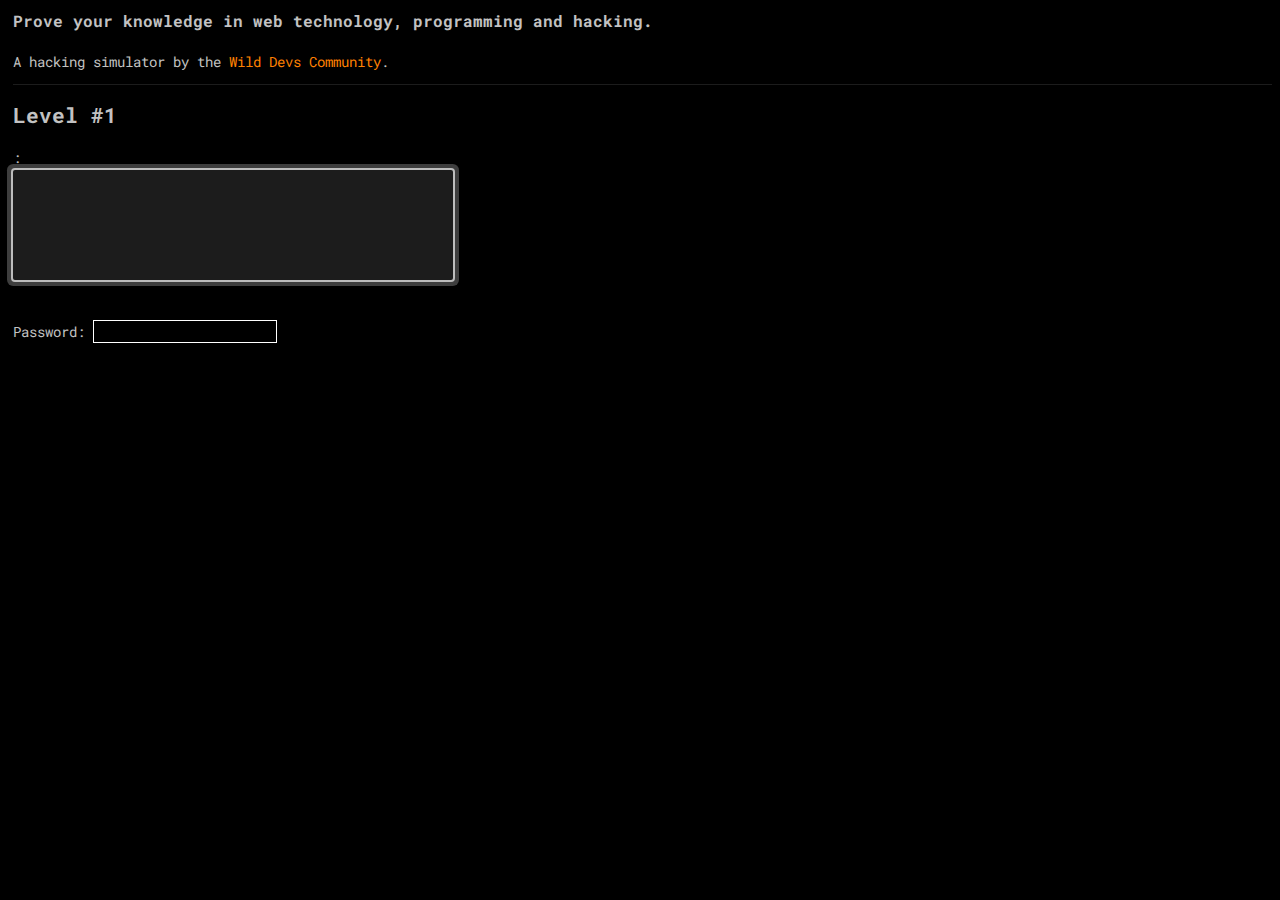
<file: index.html>
<html>

<link href="https://fonts.googleapis.com/css?family=Roboto+Mono" rel="stylesheet">
<link href="style.css" rel="stylesheet">

<head>
	<meta http-equiv="Content-Language" content="en-us">
	<meta http-equiv="Content-Type" content="text/html; charset=utf-8">
	<title>Hacking Simulator | Wild Devs</title>
	<meta name="Keywords" content="">
	<meta name="Description" content="">
</head>

<body>
	<ul id="console">
		<h3>Prove your knowledge in web technology, programming and hacking.</h3>
		<li>
			<span>A hacking simulator by the <a href="https://wild-devs.net">Wild Devs Community</a>.</span>
		</li>
		<h2>Level #1</h2>
		<span class="gm" id="talker"></span>:
		<div id="dialog"></div><br />
		Password: <input type="text" id="password"></input>
	</ul>
</body>

<script
  src="https://code.jquery.com/jquery-3.6.1.min.js"
  integrity="sha256-o88AwQnZB+VDvE9tvIXrMQaPlFFSUTR+nldQm1LuPXQ="
  crossorigin="anonymous"></script>

<script src="script.js"></script>
<script>
	var password = document.getElementById("password");
	password.addEventListener("keypress", (event) => {
	if (event.key === "Enter") {
		event.preventDefault();
		
		// if (password.value != "null") {
			// 	alert("Try again");
		// } else {
			// 	alert("Good Job!");
			// }
			
			nextLevel(1, password.value);
		}
	});

	var story = [
		{
			name: 'System',
			image: 'images/system.png',
			dialogs: [
				'Welcome! This is a hacking simulator, made by the Wild Devs Community, where everyone can contribute to this project.',
				'The goal of this game is to use your knowledge of web technology, programming and hacking techniques to get from level to level ...',
				'... using any legal method. Each level is slightly more difficult than the previous one. Your task in each level is to find a password that ...', 
				'... will lead you to the next level. We wish you a lot of fun while hacking/playing.'
			]
		}
	];
	
	startDialog(story);
</script>

</html>
</file>
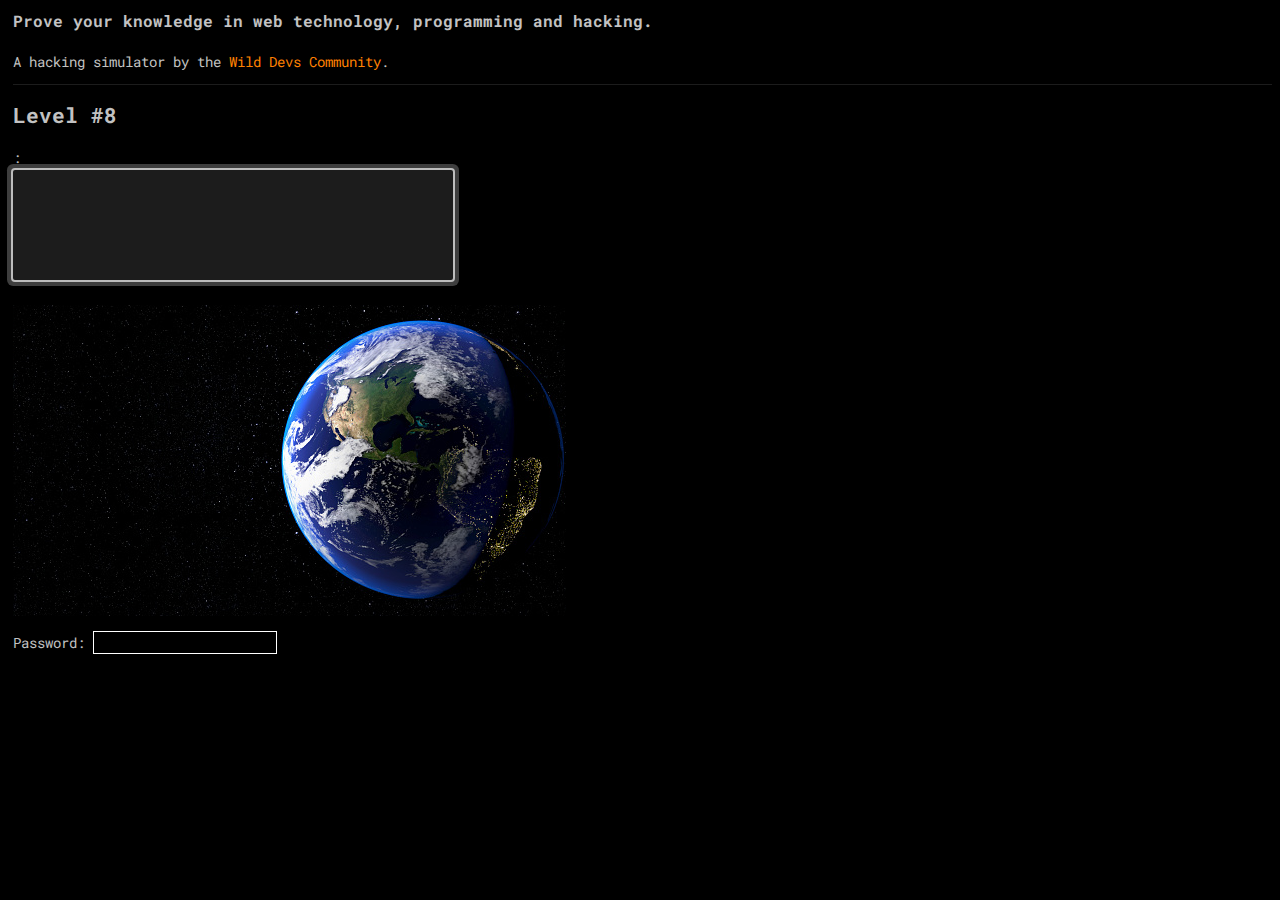
<file: 1e156077e765039e0c294e2d4bd982b9.html>
<html>

<link href="https://fonts.googleapis.com/css?family=Roboto+Mono" rel="stylesheet">
<link href="style.css" rel="stylesheet">

<head>
    <meta http-equiv="Content-Language" content="en-us">
    <meta http-equiv="Content-Type" content="text/html; charset=utf-8">
    <title>Hacking Simulator | Wild Devs | Level 8</title>
    <meta name="Keywords" content="VTNSbFoyRnViMmR5WVhCb2VTd2dSVzVqYjJSbExDQkVaV052WkdVPQ==">
    <meta name="Description"
        content="VkdobGNtVWdhWE1nYzI5dFpYUm9hVzVuSUdsdUlHMTVJSEJwWTNSMWNtVXNJR05oYmlCNWIzVWdjMlZsSUdsMFB3PT0=">
</head>

<body>
    <ul id="console">
        <h3>Prove your knowledge in web technology, programming and hacking.</h3>
        <li>
            <span>A hacking simulator by the <a href="https://wild-devs.net">Wild Devs Community</a>.</span>
        </li>
        <h2>Level #8</h2>
        <span class="gm" id="talker"></span>:
        <div id="dialog"></div><br />
        <img src="images/The_Blue_Marble.png" alt="m a n y t o o l s o r g" /><br />
        Password: <input type="text" id="password"></input>
    </ul>

</body>
<script
  src="https://code.jquery.com/jquery-3.6.1.min.js"
  integrity="sha256-o88AwQnZB+VDvE9tvIXrMQaPlFFSUTR+nldQm1LuPXQ="
  crossorigin="anonymous"></script>

<script src="script.js"></script>
<script>
    var password = document.getElementById("password");
    password.addEventListener("keypress", (event) => {
        if (event.key === "Enter") {
            event.preventDefault();

            nextLevel(8, password.value);
        }
    });
    var story = [
        {
            name: 'Betty',
            image: 'images/betty.png',
            dialogs: [
                'Mh... it still... dark here and scary.', 
                'We need to find more hints to get out of here.',
            ]
        },
        {
            name: 'Dr. Riddler',
            image: 'images/riddler.png',
            dialogs: [
                'Hey! What are you doing here?! Where do you want to go? THERE IS NO ESCAPE!',
                'I will make sure that you will not get any futher. You are my hostages here IN my world!'
            ]
        },
    ];
	
	startDialog(story);
</script>

</html>
</file>
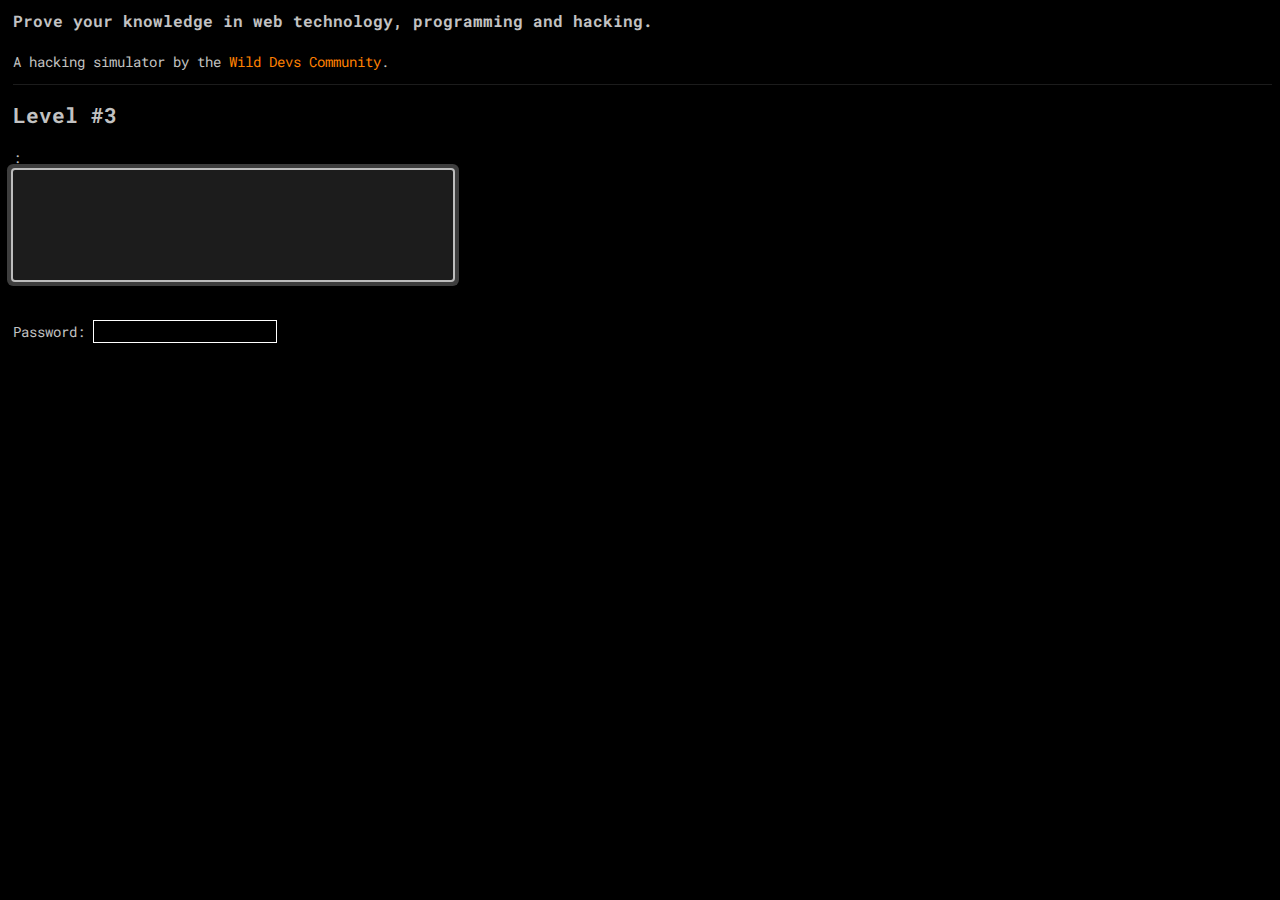
<file: 47f817e1588c77305b6997e6e07c9090.html>
<html>

<link href="https://fonts.googleapis.com/css?family=Roboto+Mono" rel="stylesheet">
<link href="style.css" rel="stylesheet">

<head>
    <meta http-equiv="Content-Language" content="en-us">
    <meta http-equiv="Content-Type" content="text/html; charset=utf-8">
    <title>Hacking Simulator | Wild Devs | Level 3</title>
    <meta name="Keywords" content="">
    <meta name="Description" content="">
</head>

<body>
    <ul id="console">
        <h3>Prove your knowledge in web technology, programming and hacking.</h3>
        <li>
            <span>A hacking simulator by the <a href="https://wild-devs.net">Wild Devs Community</a>.</span>
        </li>
        
        <h2>Level #3</h2>
        <span class="gm" id="talker"></span>:
        <div id="dialog"></div><br />
        Password: <input type="text" name="pRaL6y1s" id="password"></input>
    </ul>

</body>

<script
  src="https://code.jquery.com/jquery-3.6.1.min.js"
  integrity="sha256-o88AwQnZB+VDvE9tvIXrMQaPlFFSUTR+nldQm1LuPXQ="
  crossorigin="anonymous"></script>

<script src="script.js"></script>
<script>
    var password = document.getElementById("password");
    password.addEventListener("keypress", (event) => {
        if (event.key === "Enter") {
            event.preventDefault();

            nextLevel(3, password.value);
        }
    });

    var story = [
        {
            name: 'Dr. Riddler',
            image: 'images/riddler.png',
            dialogs: [
                'It seems you are really wild! You must belong to the Wild Devs. I didn\'t know that...',
                'But now, you have to look deeper. Sometimes we don\'t see the obvious.'
            ]
        }
	];
	
	startDialog(story);
</script>

</html>
</file>
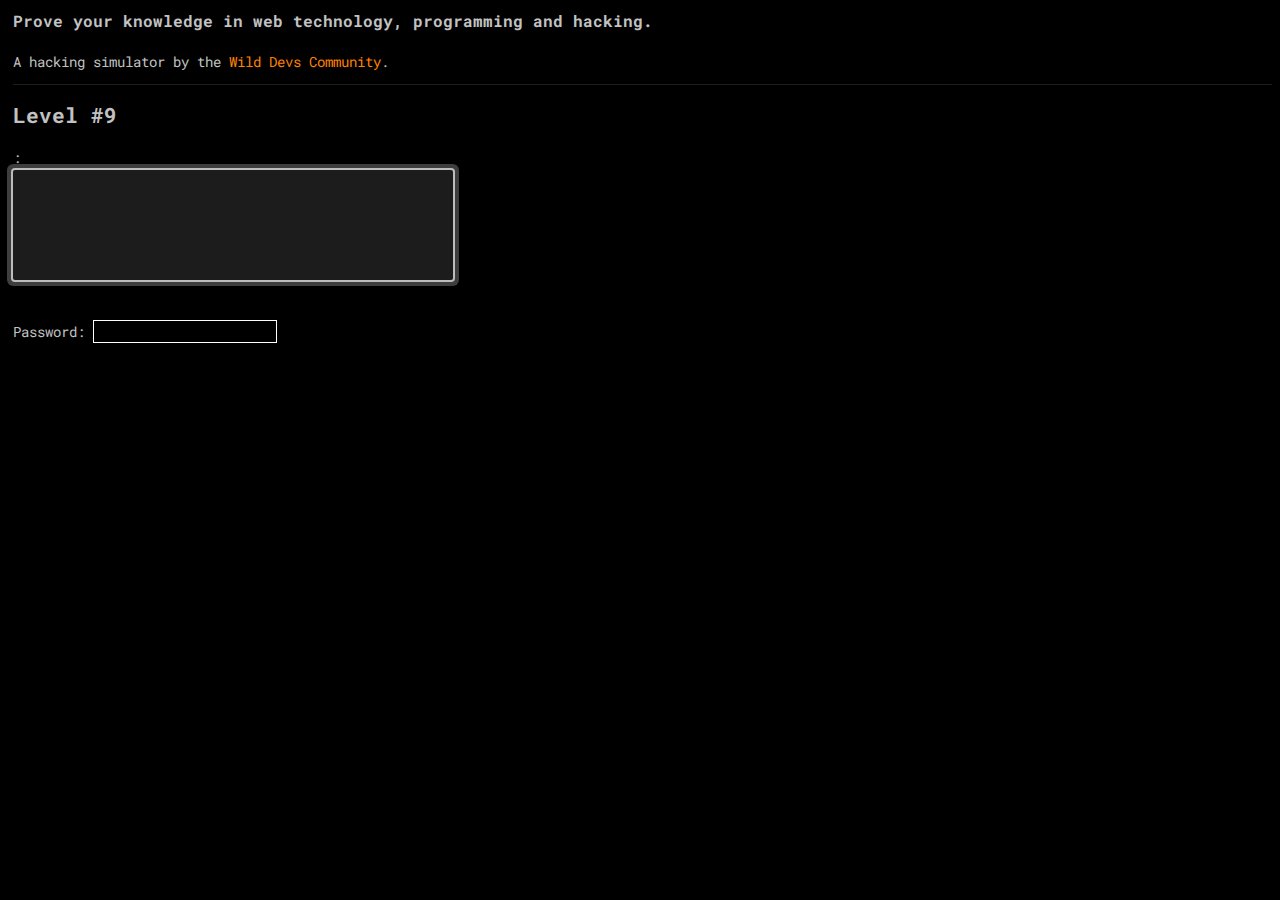
<file: 6a8748ff2a49f969f70a92625581adde.html>
<html>

<link href="https://fonts.googleapis.com/css?family=Roboto+Mono" rel="stylesheet">
<link href="style.css" rel="stylesheet">

<head>
    <meta http-equiv="Content-Language" content="en-us">
    <meta http-equiv="Content-Type" content="text/html; charset=utf-8">
    <title>Hacking Simulator | Wild Devs | Level 9</title>
    <meta name="Keywords" content="">
    <meta name="Description" content="">
</head>

<body>
    <ul id="console">
        <h3>Prove your knowledge in web technology, programming and hacking.</h3>
        <li>
            <span>A hacking simulator by the <a href="https://wild-devs.net">Wild Devs Community</a>.</span>
        </li>

        <h2>Level #9</h2>
        <span class="gm" id="talker"></span>:
        <div id="dialog"></div><br />
        Password: <input type="text" id="password"></input>
    </ul>

</body>

<script
  src="https://code.jquery.com/jquery-3.6.1.min.js"
  integrity="sha256-o88AwQnZB+VDvE9tvIXrMQaPlFFSUTR+nldQm1LuPXQ="
  crossorigin="anonymous"></script>
  
<script src="script.js"></script>
<script>
    var password = document.getElementById("password");
    password.addEventListener("keypress", (event) => {
        if (event.key === "Enter") {
            event.preventDefault();

            nextLevel(9, password.value);
        }
    });
    var story = [
        {
            name: 'System',
            image: 'images/system.png',
            dialogs: [
                'm n t e n n r v e i o'
            ]
        },
    ];
	
	startDialog(story);
</script>

</html>
</file>
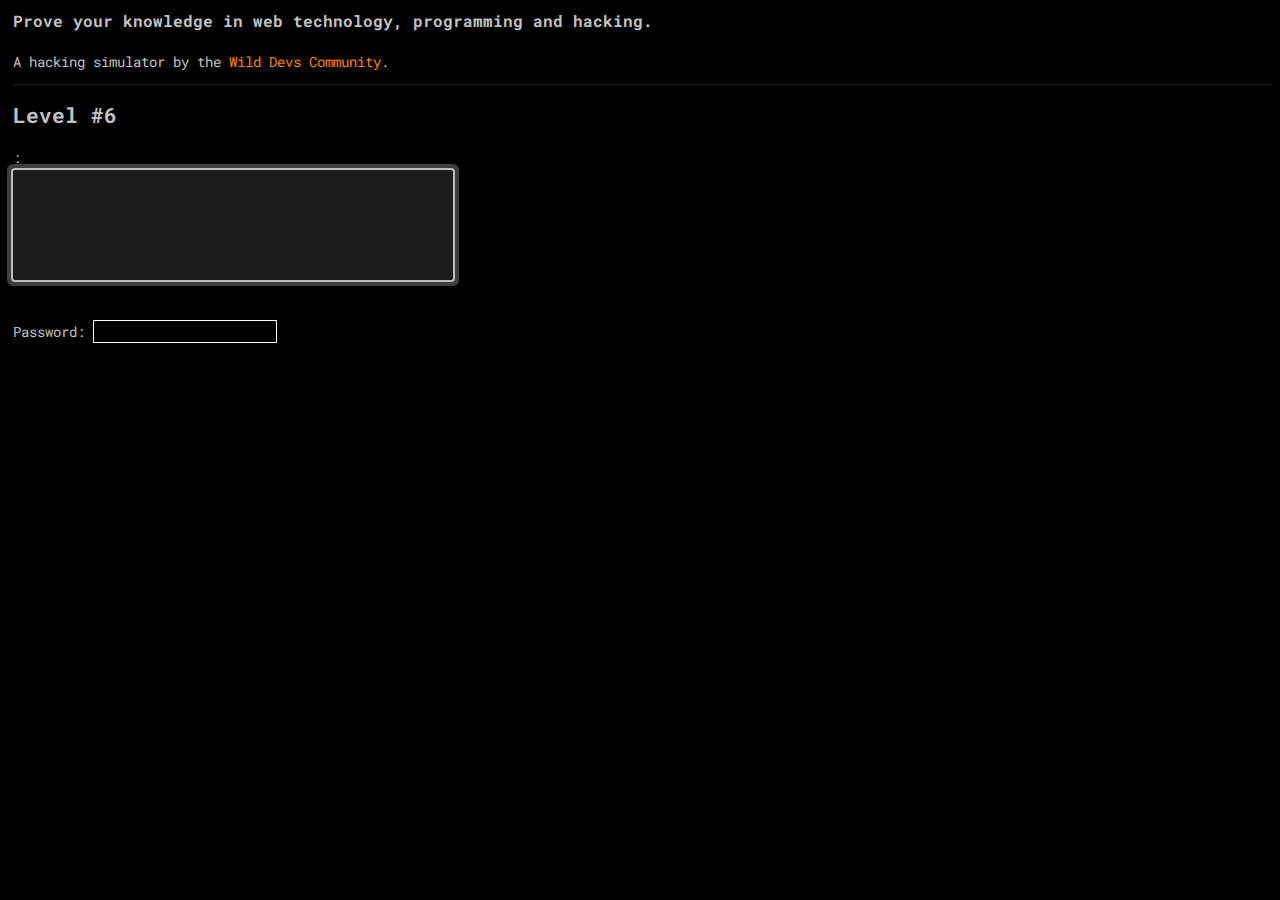
<file: 745ca30961f76181c5d100b3b4bd902f.html>
<html>

<link href="https://fonts.googleapis.com/css?family=Roboto+Mono" rel="stylesheet">
<link href="style.css" rel="stylesheet">

<head>
    <meta http-equiv="Content-Language" content="en-us">
    <meta http-equiv="Content-Type" content="text/html; charset=utf-8">
    <title>Hacking Simulator | Wild Devs | Level 6</title>
    <meta name="Keywords" content="">
    <meta name="Description" content="">
</head>

<body>
    <ul id="console">
        <h3>Prove your knowledge in web technology, programming and hacking.</h3>
        <li>
            <span>A hacking simulator by the <a href="https://wild-devs.net">Wild Devs Community</a>.</span>
        </li>

        <h2>Level #6</h2>
        <span class="gm" id="talker"></span>:
        <div id="dialog"></div><br />

        Password: <input type="text" id="password"></input>
    </ul>

</body>

<script
  src="https://code.jquery.com/jquery-3.6.1.min.js"
  integrity="sha256-o88AwQnZB+VDvE9tvIXrMQaPlFFSUTR+nldQm1LuPXQ="
  crossorigin="anonymous"></script>

<script src="script.js"></script>
<img style="display:none" src="images/qrcode.png" />
<script>
    var password = document.getElementById("password");
    password.addEventListener("keypress", (event) => {
        if (event.key === "Enter") {
            event.preventDefault();

            nextLevel(6, password.value);
        }
    });
    var story = [
        {
            name: 'Betty',
            image: 'images/betty.png',
            dialogs: [
                'Hey there! I\'m glad that you figured it out how to escape Dr. Riddler.', 
                'I\'m Betty, been here for a while and stuck at this level.',
                'Can you help me to get out of here? I don\'t like this dark place.'
            ]
        },
        {
            name: 'System',
            image: 'images/system.png',
            dialogs: [
                'It\'s so dark here that Betty and you can\'t see anything, but she\'s sure there must be something.'
            ]
        },
    ];
	
	startDialog(story);
</script>

</html>
</file>
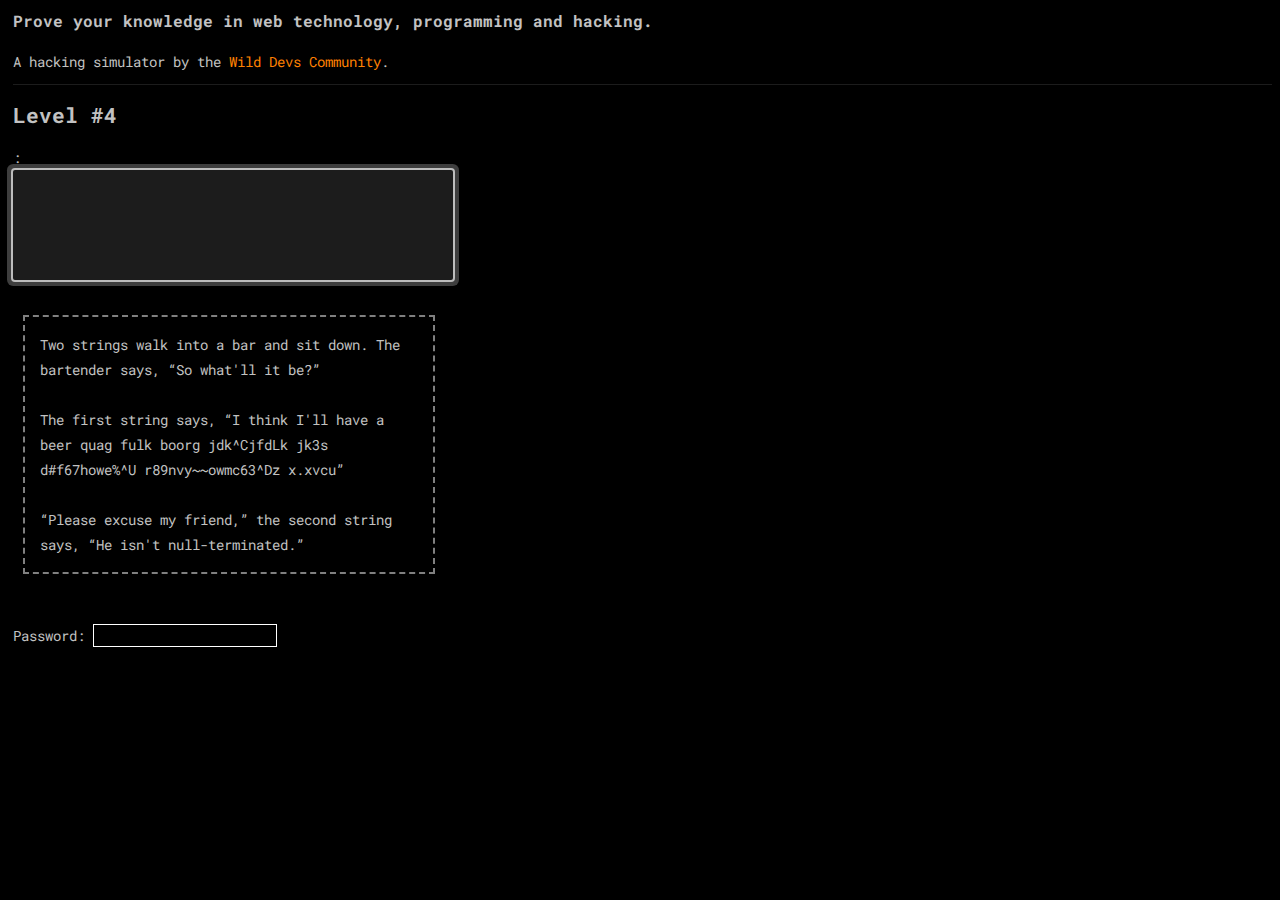
<file: 881301b7eefadfa7f7b5453c749b804e.html>
<html>

<link href="https://fonts.googleapis.com/css?family=Roboto+Mono" rel="stylesheet">
<link href="style.css" rel="stylesheet">

<head>
    <meta http-equiv="Content-Language" content="en-us">
    <meta http-equiv="Content-Type" content="text/html; charset=utf-8">
    <title>Hacking Simulator | Wild Devs | Level 4</title>
    <meta name="Keywords" content="">
    <meta name="Description" content="">
</head>

<body>
    <ul id="console">
        <h3>Prove your knowledge in web technology, programming and hacking.</h3>
        <li>
            <span>A hacking simulator by the <a href="https://wild-devs.net">Wild Devs Community</a>.</span>
        </li>
        
        <h2>Level #4</h2>
        <span class="gm" id="talker"></span>:
        <div id="dialog"></div><br />
        <div style="width: 30%; border: #808080 dashed 2px; padding: 15px; margin: 10px;">
            Two strings walk into a bar and sit down. The bartender says, “So what'll it be?”<br /><br />

            The first string says, “I think I'll have a beer quag fulk boorg jdk^CjfdLk jk3s d#f67howe%^U
            r89nvy~~owmc63^Dz x.xvcu”<br /><br />

            “Please excuse my friend,” the second string says, “He isn't null-terminated.”
        </div></div><br />
        Password: <input type="text" id="password"></input>
    </ul>

</body>

<script
  src="https://code.jquery.com/jquery-3.6.1.min.js"
  integrity="sha256-o88AwQnZB+VDvE9tvIXrMQaPlFFSUTR+nldQm1LuPXQ="
  crossorigin="anonymous"></script>

<script src="script.js"></script>
<script>
    var password = document.getElementById("password");
    password.addEventListener("keypress", (event) => {
        if (event.key === "Enter") {
            event.preventDefault();

            nextLevel(4, password.value);
        }
    });

    var story = [
        {
            name: 'Dr. Riddler',
            image: 'images/riddler.png',
            dialogs: [
                'Do you like jokes? No? I will tell you anyway.'
            ]
        }
	];
	
	startDialog(story);
</script>

</html>
</file>
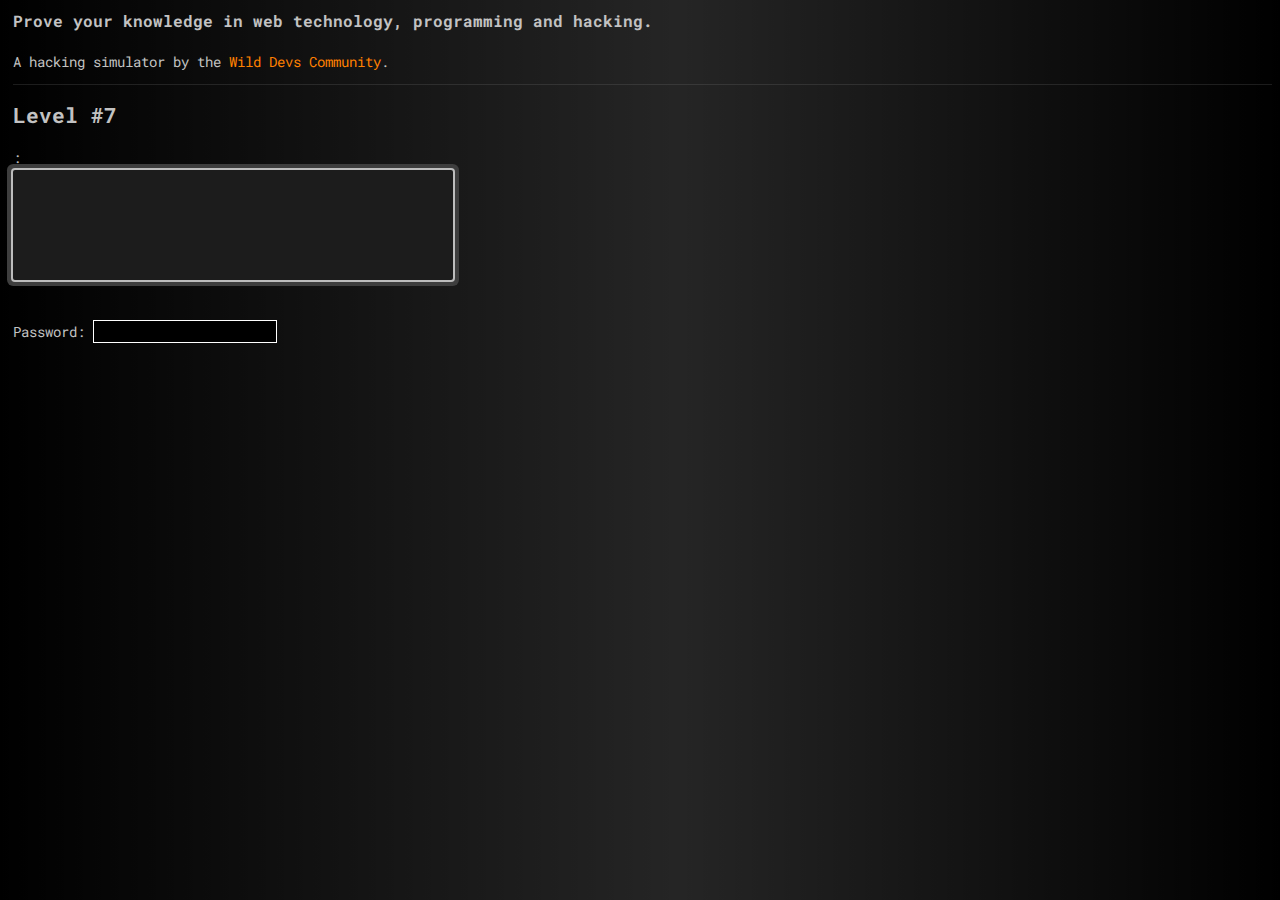
<file: 987f9ebc44072eef9626308e319d1a45.html>
<html>

<link href="https://fonts.googleapis.com/css?family=Roboto+Mono" rel="stylesheet">
<link href="style.css" rel="stylesheet">

<head>
    <meta http-equiv="Content-Language" content="en-us">
    <meta http-equiv="Content-Type" content="text/html; charset=utf-8">
    <title>Hacking Simulator | Wild Devs | Level 7</title>
    <meta name="Keywords" content="">
    <meta name="Description" content="">
</head>
<!-- darklight -->
<style>
    body {
        background: rgb(0, 0, 0);
        background: linear-gradient(90deg, rgba(0, 0, 0, 1) 0%, rgba(0, 0, 0, 0.8547794117647058) 53%, rgba(0, 0, 0, 1) 100%);
    }
</style>

<body>
    <ul id="console">
        <h3>Prove your knowledge in web technology, programming and hacking.</h3>
        <li>
            <span>A hacking simulator by the <a href="https://wild-devs.net">Wild Devs Community</a>.</span>
        </li>
        <!-- images -->
        <h2>Level #7</h2>
        <span class="gm" id="talker"></span>:
        <div id="dialog"></div><br />
        Password: <input type="text" id="password"></input>
    </ul>
</body>
<!-- psd -->

<script
  src="https://code.jquery.com/jquery-3.6.1.min.js"
  integrity="sha256-o88AwQnZB+VDvE9tvIXrMQaPlFFSUTR+nldQm1LuPXQ="
  crossorigin="anonymous"></script>

<script src="script.js"></script>
<script>
    var password = document.getElementById("password");
    password.addEventListener("keypress", (event) => {
        if (event.key === "Enter") {
            event.preventDefault();

            nextLevel(7, password.value);
        }
    });
    var story = [
        {
            name: 'Betty',
            image: 'images/betty.png',
            dialogs: [
                'There is light! THERE IS LIGHT! Can you see it? FINALLY. THANK YOU <3', 
                'Let\'s continue. Light it up and open the door.'
            ]
        },
    ];
	
	startDialog(story);
</script>

</html>
</file>
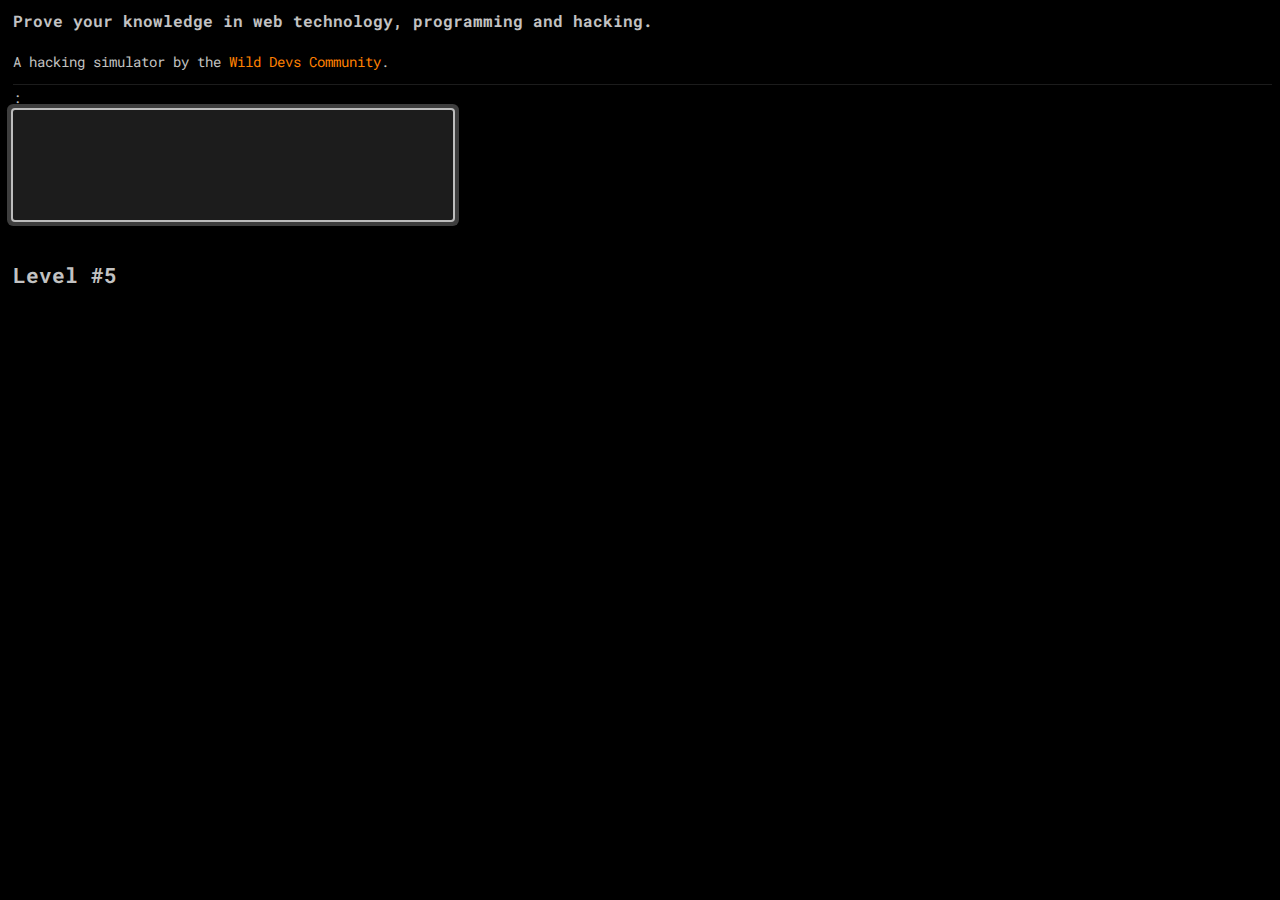
<file: a782ab6d45f609eedf0d948ffe1604a3.html>
<html>

<link href="https://fonts.googleapis.com/css?family=Roboto+Mono" rel="stylesheet">
<link href="style.css" rel="stylesheet">

<head>
    <meta http-equiv="Content-Language" content="en-us">
    <meta http-equiv="Content-Type" content="text/html; charset=utf-8">
    <title>Hacking Simulator | Wild Devs | Level 5</title>
    <meta name="Keywords" content="">
    <meta name="Description" content="">
</head>

<body>
    <ul id="console">
        <h3>Prove your knowledge in web technology, programming and hacking.</h3>
        <li>
            <span>A hacking simulator by the <a href="https://wild-devs.net">Wild Devs Community</a>.</span>
        </li>

        <span class="gm" id="talker"></span>:
        <div id="dialog"></div><br />
        <h2>Level #5</h2>
    </ul>

</body>
<script
  src="https://code.jquery.com/jquery-3.6.1.min.js"
  integrity="sha256-o88AwQnZB+VDvE9tvIXrMQaPlFFSUTR+nldQm1LuPXQ="
  crossorigin="anonymous"></script>

<script src="script.js"></script>
<script>
    var story = [
        {
            name: 'Dr. Riddler',
            image: 'images/riddler.png',
            dialogs: [
                'Okay okay, it\'s enough. This is the end of the road for you.',
                'I\'m closing all the doors now. You are trapped here and there is no escape. I win, you lose, HAHAHAHAHA'
            ]
        },
        {
            name: 'System',
            image: 'images/system.png',
            dialogs: [
                'From a dark corner comes a quiet whisper...'
            ]
        },
        {
            name: 'Unknown',
            image: 'images/betty.png',
            dialogs: [
                'Psssst, don\'t look at me, I\'m hiding from Dr. Riddler.', 
                'He keeps me imprisoned here too in his cruel world, but I escaped this level.',
                'He is hashing his levels in the url. You need to escape too and meet me in the "level6", I will wait for you.'
            ]
        }
    ];
	
	startDialog(story);
</script>
</html>
</file>
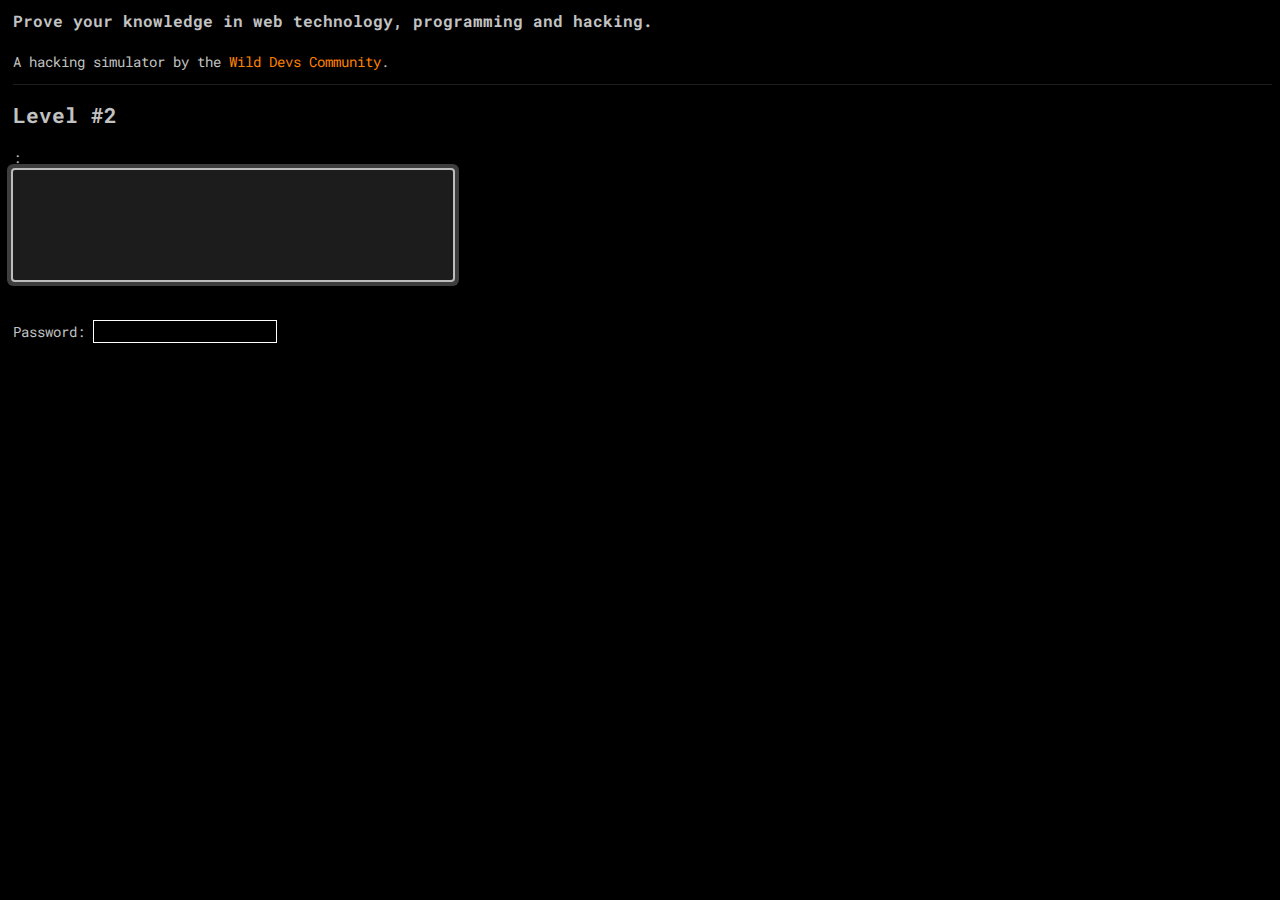
<file: df33a11afc88fc38539099b27ec89ff7.html>
<html>

<link href="https://fonts.googleapis.com/css?family=Roboto+Mono" rel="stylesheet">
<link href="style.css" rel="stylesheet">

<head>
    <meta http-equiv="Content-Language" content="en-us">
    <meta http-equiv="Content-Type" content="text/html; charset=utf-8">
    <title>Hacking Simulator | Wild Devs | Level 2 | String.fromCharCode(119, 105, 108, 100)</title>
    <meta name="Keywords" content="">
    <meta name="Description" content="">
</head>

<body>
    <ul id="console">
        <h3>Prove your knowledge in web technology, programming and hacking.</h3>
        <li>
            <span>A hacking simulator by the <a href="https://wild-devs.net">Wild Devs Community</a>.</span>
        </li>

        <h2>Level #2</h2>
        <span class="gm" id="talker"></span>:
        <div id="dialog"></div><br />
        Password: <input type="text" id="password"></input>
    </ul>

</body>

<script
  src="https://code.jquery.com/jquery-3.6.1.min.js"
  integrity="sha256-o88AwQnZB+VDvE9tvIXrMQaPlFFSUTR+nldQm1LuPXQ="
  crossorigin="anonymous"></script>

<script src="script.js"></script>
<script>
    var password = document.getElementById("password");
    password.addEventListener("keypress", (event) => {
        if (event.key === "Enter") {
            event.preventDefault();

            nextLevel(2, password.value);
        }
    });

    var story = [
        {
            name: 'Dr. Riddler',
            image: 'images/riddler.png',
            dialogs: [
                'How... how did you get there? This is a hidden place! You are not allowed to be here! How is it even possible?',
                'I am Dr. Riddler, the creator of this world, MY WORLD! I will stop you from continuing until you show me that you are worth being here.', 
                'It looks like you have a lot of experience. Then let\'s put you to the test. I will keep it easy, for now... hahahahaha.'
            ]
        }
    ];
	
	startDialog(story);
</script>

</html>
</file>
<file: style.css>
body {
	background-color: black;
}

ul#console {
	list-style-type: none;
	font-family: 'Roboto Mono', monospace;
	font-size: 14px;
	line-height: 25px;
	padding-left: 5px;
	color: rgb(194, 194, 194)
}

ul#console li {
	border-bottom: solid 1px #80808038;
	padding-bottom: 10px;
}

a {
	color: #ff8000;
	text-decoration: none;
}

.gm {
	color: #ff8000;
}

.gm img {
	height: 32px; 
	width: 32px; 
	vertical-align: middle;
}

.betty {
	color: #8b004d;
}

.betty img {
	height: 32px; 
	width: 32px; 
	vertical-align: middle;
}

#password {
	margin-top: 15px;
	margin-bottom: 15px;
	background-color: black;
	color: green;
	resize: none;
	font-family: 'Roboto Mono', monospace;
	font-size: 14px;
	border: 1px solid white;
}

@-webkit-keyframes arrow_anim {
	from { margin-top: 58px; }
	  to { margin-top: 67px; }
 }
 
 @-moz-keyframes arrow_anim {
	from { margin-top: 58px; }
	  to { margin-top: 67px; }
 }
 
 @-ms-keyframes arrow_anim {
	from { margin-top: 58px; }
	  to { margin-top: 67px; }
 }
 
 @-o-keyframes arrow_anim {
	from { margin-top: 58px; }
	  to { margin-top: 67px; }
 }
 
 @keyframes arrow_anim {
	from { margin-top: 58px; }
	  to { margin-top: 67px; }
 }
 
 #arrow {
	 border-left: 10px solid transparent;
	 border-right: 10px solid transparent;
	 border-top: 10px solid red;
   height: 0; 
   margin: 60px 200px 0px 360px;
   position: absolute;
   width: 0; 
   
   -webkit-animation: arrow_anim .3s steps(3) infinite;
   -moz-animation: arrow_anim .3s steps(3) infinite;
   -ms-animation: arrow_anim .3s steps(3) infinite;
   -o-animation: arrow_anim .3s steps(3) infinite;
   animation: arrow_anim .3s steps(3) infinite;
 }
 
 #dialog {
    height: 70px;
    background: #1c1c1c;
    border-radius: 2px;
    box-shadow: 0 0 0 2px #bdbdbd, 0 0 0 6px #3e3e3e;
    color: #686868;
    font-family: Arial;
    font-size: 16px;
    font-weight: bold;
    padding: 20px;
    position: relative;
    /* text-transform: uppercase; */
    word-spacing: 3px;
    width: 400px;
}
</file>
